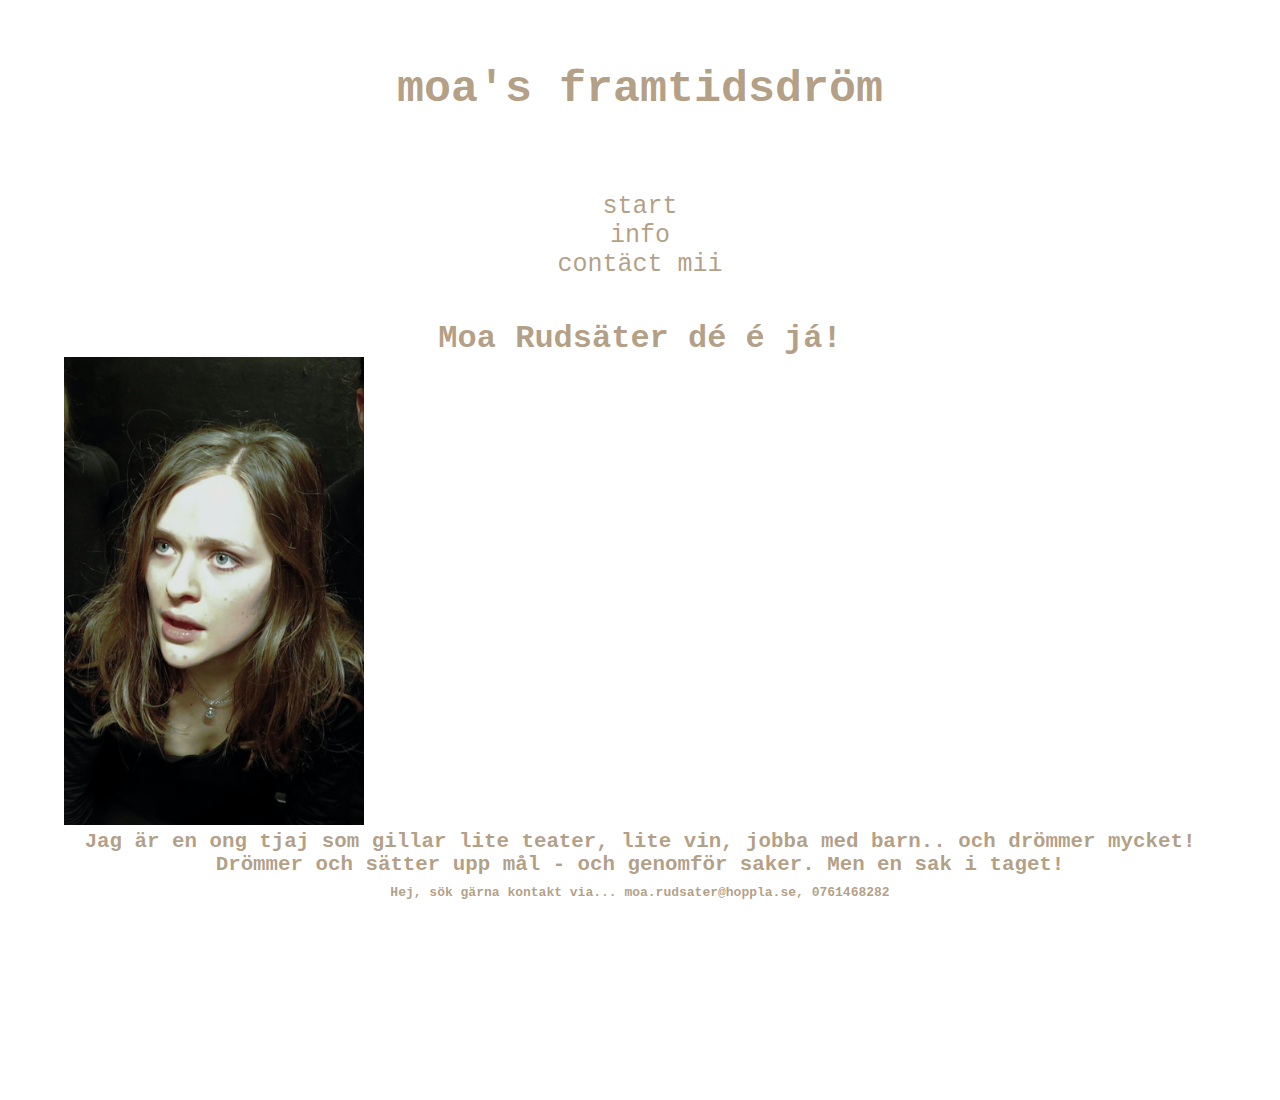
<file: info.html>
<!DOCTYPE html>
<html lang="en">

<head>
    <meta charset="UTF-8">
    <meta http-equiv="X-UA-Compatible" content="IE=edge">
    <meta name="viewport" content="width=device-width, initial-scale=1.0">
    <link rel="stylesheet" href="css/style.css">
    <title>Moa's framtidsdröm</title>
</head>

<body>
    <div class="wrapper">
        <!--Header-->
        <h1 class="header"><a href="index.html"></a> moa's framtidsdröm</h1>
        <!--Menu-->
        <nav>
            <ul class="menu">
                <li class="start"><a href="index.html">start</a></li>
                <li class="info"><a href="info.html">info</a></li>
                <li class="kontakt"><a href="kontakt.html">contäct mii</a></li>
            </ul>
        </nav>

        <main>
            <h1>Moa Rudsäter dé é já!</h1>
            <div class="info">
                <img class="pics"src="images/info1.png" alt="Moa" width="100%" id="moa-i"></img>
            </div>
            <h2>Jag är en ong tjaj som gillar lite teater, lite vin, jobba med barn.. och drömmer mycket! Drömmer och
                sätter
                upp mål - och genomför saker. Men en sak i taget!
            </h2>
        </main>

        <!--Footer-->
        <footer class="footer">
            <h4>Hej, sök gärna kontakt via... moa.rudsater@hoppla.se, 0761468282</h4>
        </footer>
    </div>
</body>

</html>
</file>
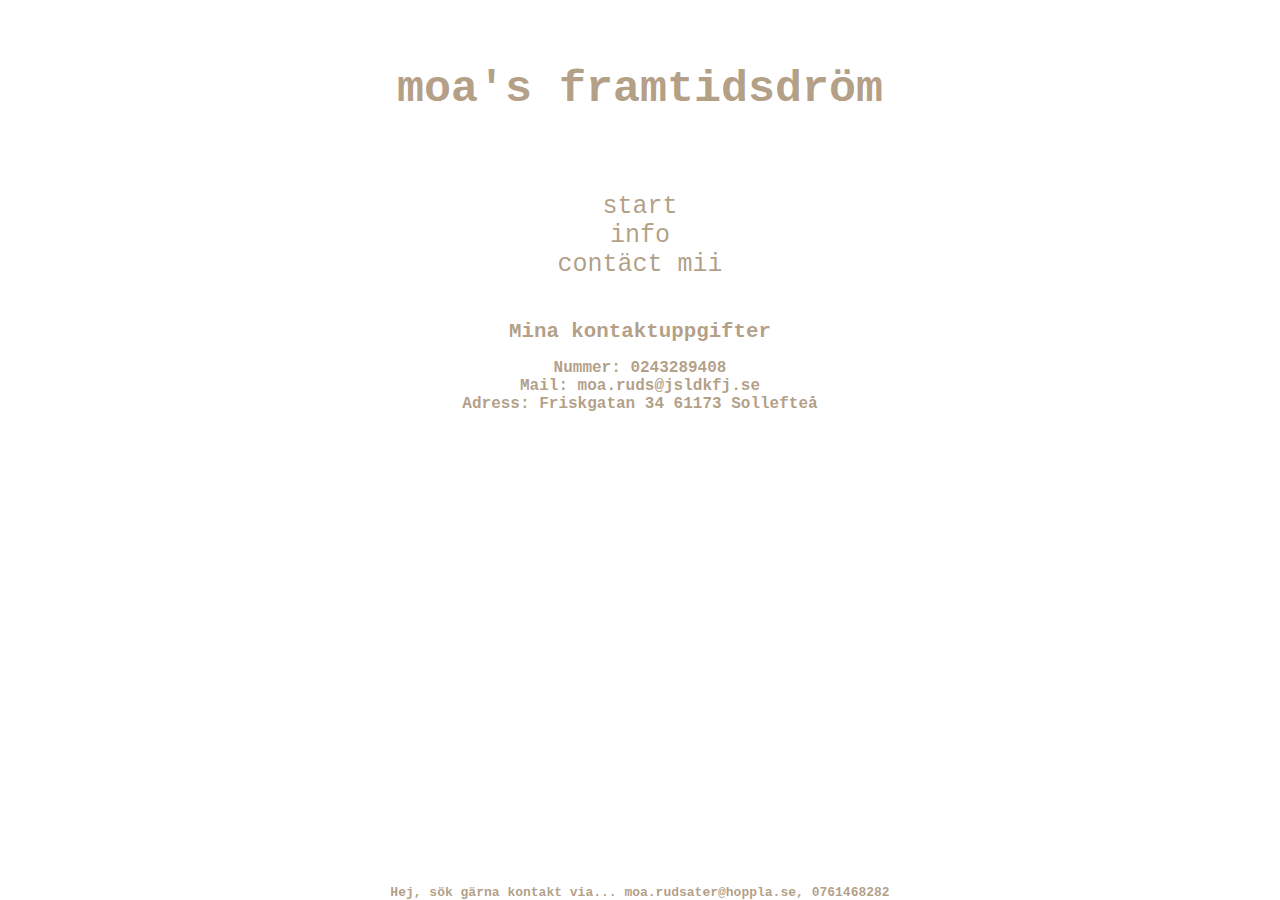
<file: kontakt.html>
<!DOCTYPE html>
<html lang="en">

<head>
    <meta charset="UTF-8">
    <meta http-equiv="X-UA-Compatible" content="IE=edge">
    <meta name="viewport" content="width=device-width, initial-scale=1.0">
    <link rel="stylesheet" href="css/style.css">
    <title>Moa's framtidsdröm</title>
</head>

<body>
    <div class="wrapper">
        <!--Header-->
        <h1 class="header"><a href="index.html"></a>moa's framtidsdröm</h1>

        <!--Menu-->
        <nav>
            <ul class="menu">
                <li class="start"><a href="index.html">start</a></li>
                <li class="info"><a href="info.html">info</a></li>
                <li class="kontakt"><a href="kontakt.html">contäct mii</a></li>
            </ul>
        </nav>

        <!--Main-->
        <main>
            <h2>Mina kontaktuppgifter</h2>
            <h4>Nummer: 0243289408</h4>
            <h4>Mail: moa.ruds@jsldkfj.se</h4>
            <h4>Adress: Friskgatan 34 61173 Sollefteå</h4>
        </main>

        <!--Footer-->
        <footer class="footer">
            <h4>Hej, sök gärna kontakt via... moa.rudsater@hoppla.se, 0761468282</h4>
        </footer>
    </div>

</body>

</html>
</file>
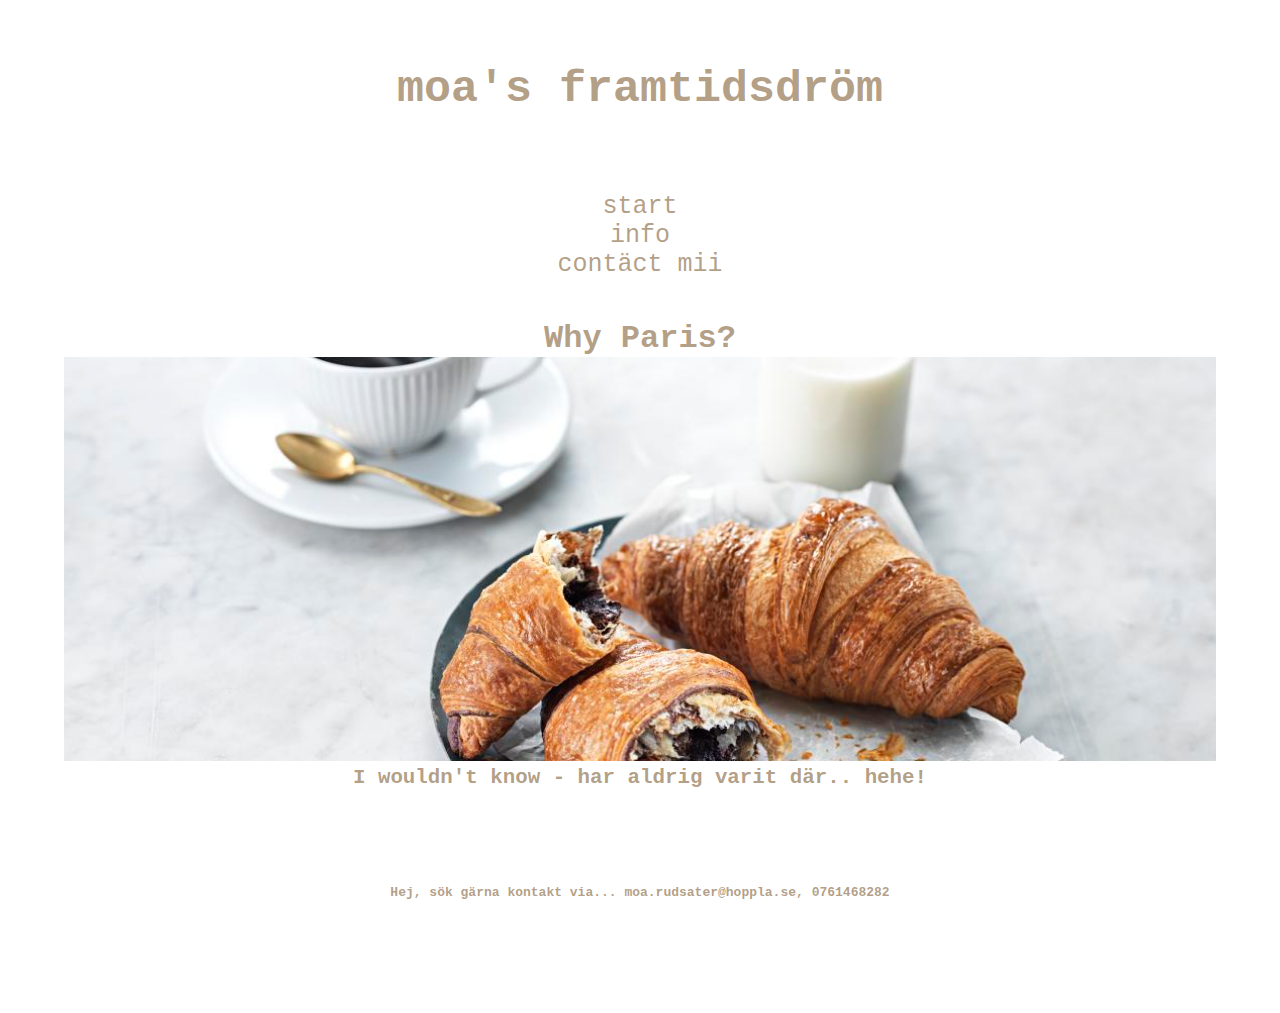
<file: paris.html>
<!DOCTYPE html>
<html lang="en">

<head>
    <meta charset="UTF-8">
    <meta http-equiv="X-UA-Compatible" content="IE=edge">
    <meta name="viewport" content="width=device-width, initial-scale=1.0">
    <link rel="stylesheet" href="css/style.css">
    <title>Moa's framtidsdröm</title>
</head>

<body>
    <div class="wrapper">

        <!--Header-->
        <h1 class="header"><a href="index.html"></a> moa's framtidsdröm</h1>

        <!--Menu-->
        <nav>
            <ul class="menu">
                <li class="start"><a href="index.html">start</a></li>
                <li class="info"><a href="info.html">info</a></li>
                <li class="kontakt"><a href="kontakt.html">contäct mii</a></li>
            </ul>
        </nav>
        <!--Main-->
        <main class="vin-main">
            <h1>Why Paris?</h1>
            <img src="images/croissant.jpeg" alt="croissant" width=100%>
            <h2>I wouldn't know - har aldrig varit där.. hehe!</h2>
        </main>

        <!--Footer-->
        <footer class="footer">
            <h4>Hej, sök gärna kontakt via... moa.rudsater@hoppla.se, 0761468282</h4>
        </footer>
    </div>

</body>

</html>
</file>
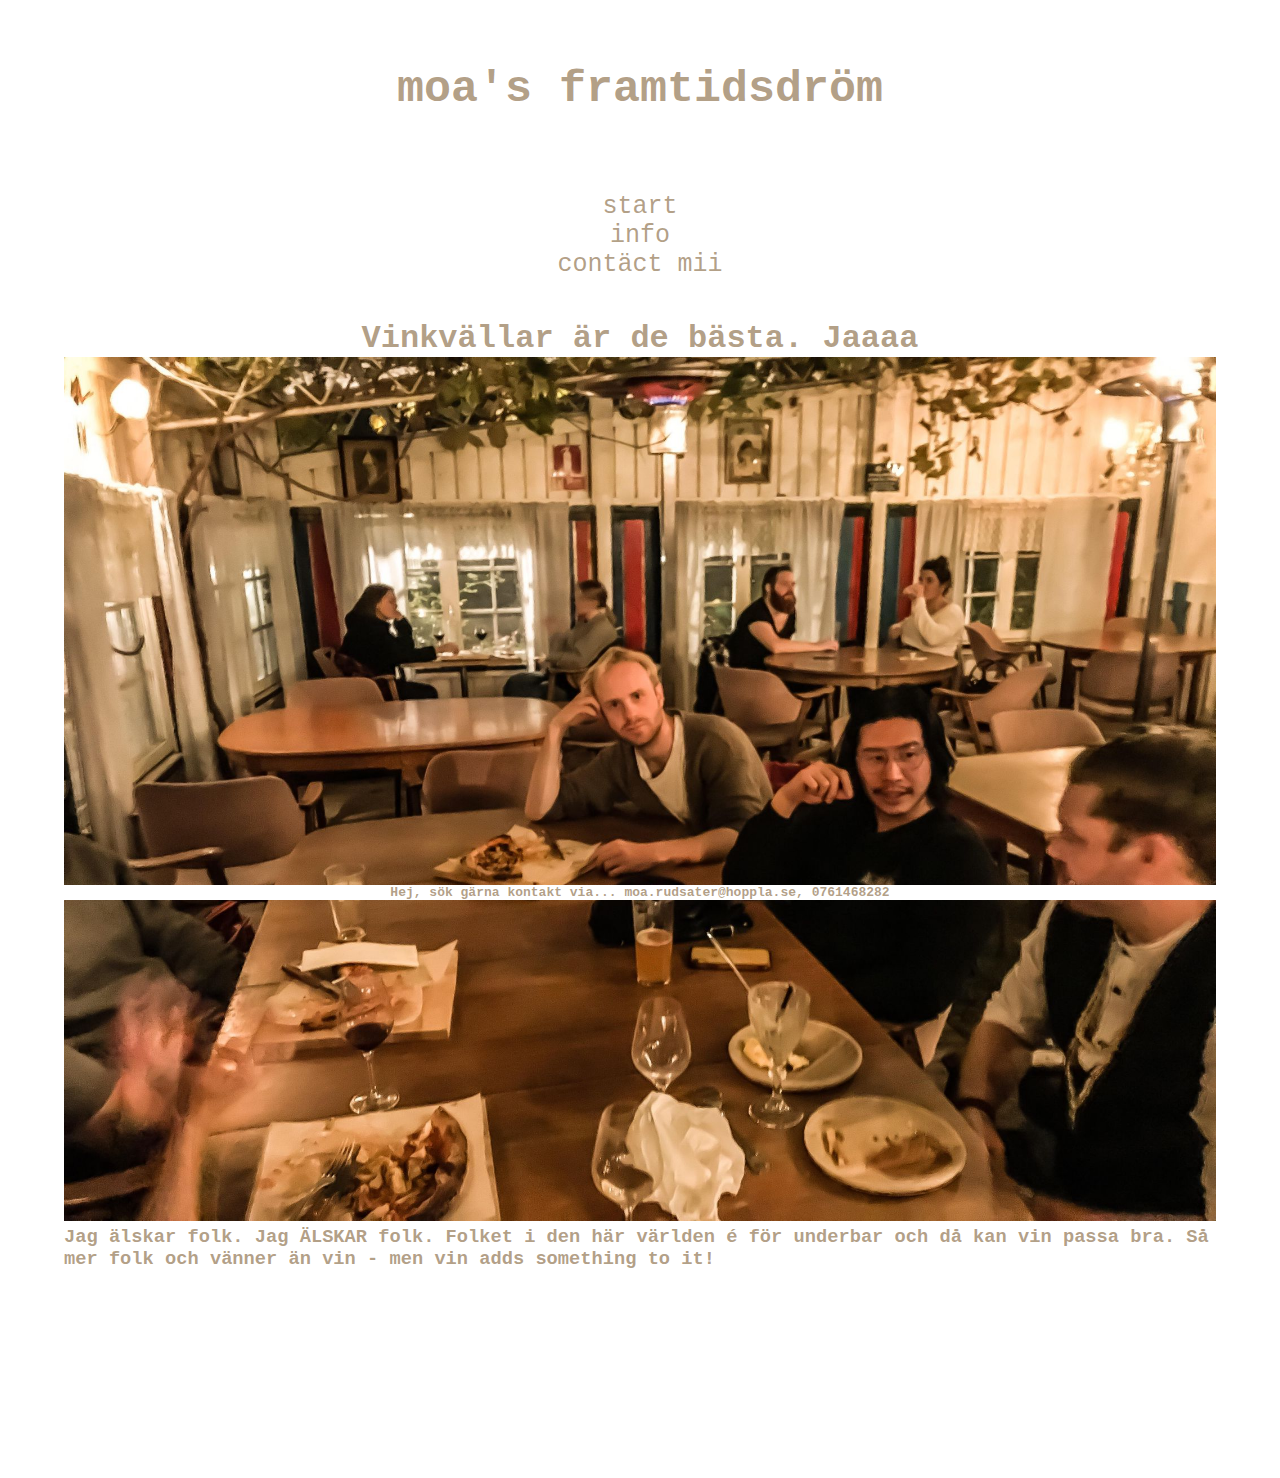
<file: rodvin.html>
<!DOCTYPE html>
<html lang="en">

<head>
    <meta charset="UTF-8">
    <meta http-equiv="X-UA-Compatible" content="IE=edge">
    <meta name="viewport" content="width=device-width, initial-scale=1.0">
    <link rel="stylesheet" href="css/style.css">
    <title>Moa's framtidsdröm</title>
</head>
<div class="wrapper">

    <body>
        <!--Header-->
        <h1 class="header"><a href="index.html"></a> moa's framtidsdröm</h1>
        <!--Menu-->
        <nav>
            <ul class="menu">
                <li class="start"><a href="index.html">start</a></li>
                <li class="info"><a href="info.html">info</a></li>
                <li class="kontakt"><a href="kontakt.html">contäct mii</a></li>
            </ul>
        </nav>

        <!--Main-->

        <Main>
            <h1>Vinkvällar är de bästa. Jaaaa</h1>
            <img src="images/vinkväll.jpg" alt="vänner" width="100%">
            <h3>Jag älskar folk. Jag ÄLSKAR folk. Folket i den här världen é för underbar och då kan vin passa bra. Så
                mer folk och vänner än vin - men vin adds something to it! </h3>
        </Main>

        <!--Footer-->
        <footer class="footer">
            <h4>Hej, sök gärna kontakt via... moa.rudsater@hoppla.se, 0761468282</h4>
        </footer>

</div>
</body>

</html>
</file>
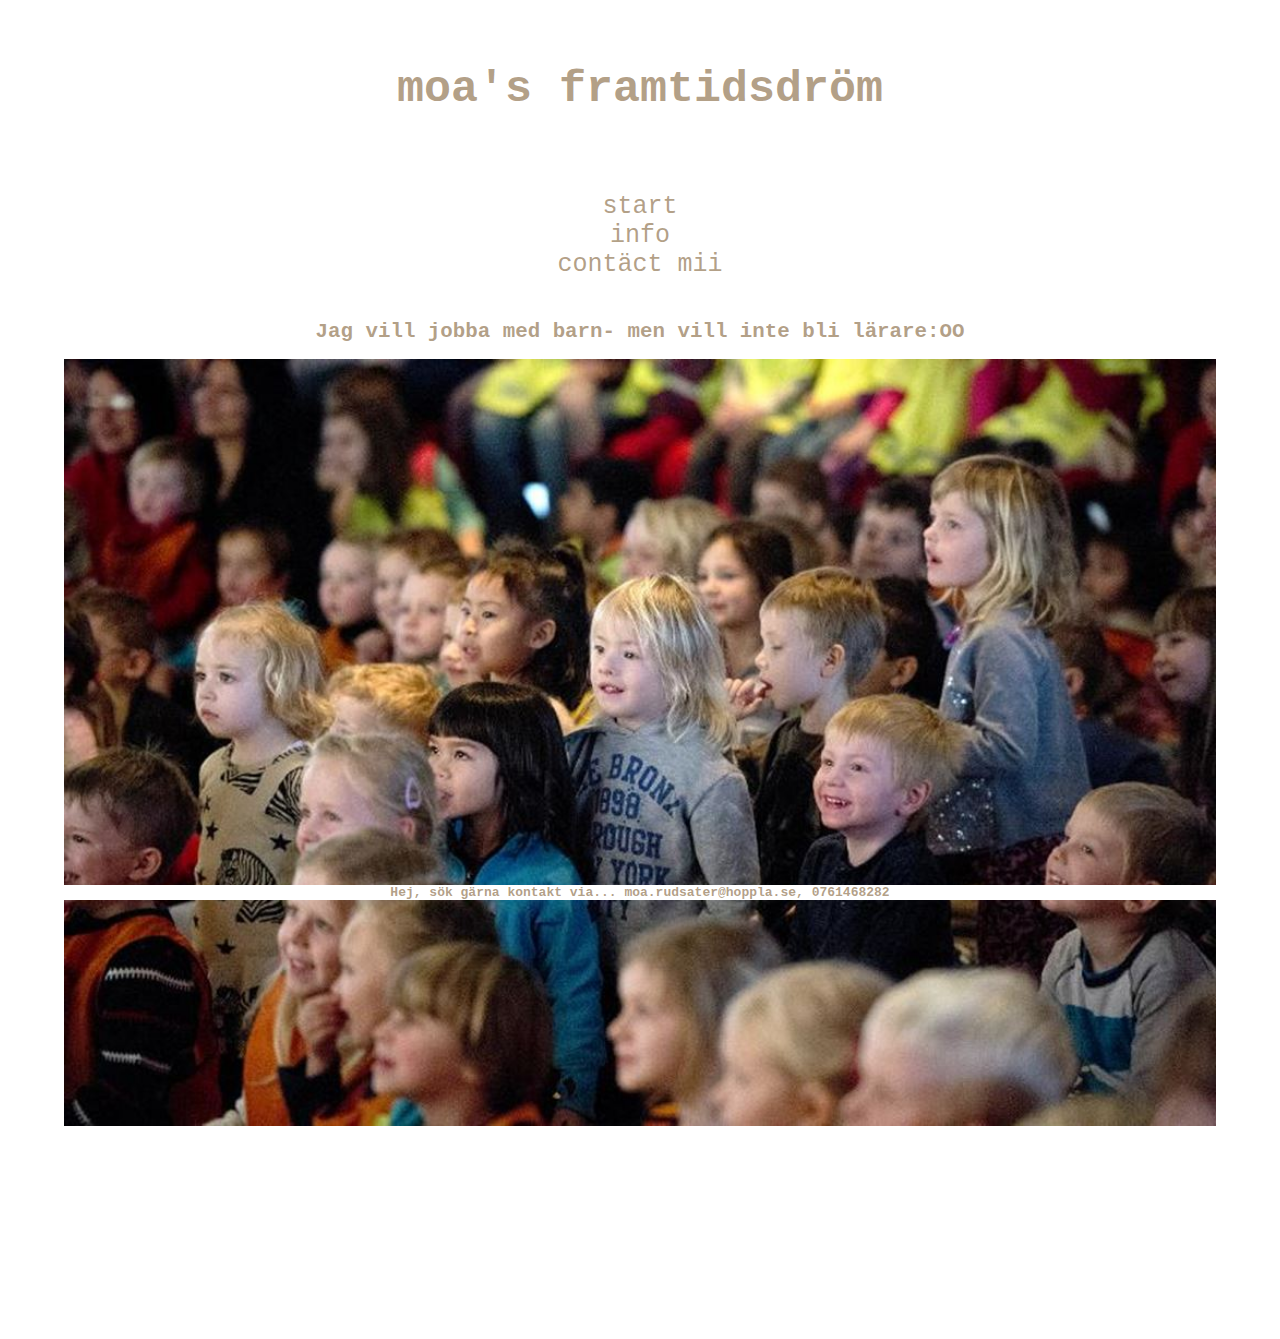
<file: skolor.html>
<!DOCTYPE html>
<html lang="en">

<head>
    <meta charset="UTF-8">
    <meta http-equiv="X-UA-Compatible" content="IE=edge">
    <meta name="viewport" content="width=device-width, initial-scale=1.0">
    <link rel="stylesheet" href="css/style.css">
    <title>Moa's framtidsdröm</title>
</head>

<div class="wrapper">
    <body>

        <!--Header-->
        <h1 class="header"><a href="index.html"></a> moa's framtidsdröm</h1>

        <!--Menu-->
        <nav>
            <ul class="menu">
                <li class="start"><a href="index.html">start</a></li>
                <li class="info"><a href="info.html">info</a></li>
                <li class="kontakt"><a href="kontakt.html">contäct mii</a></li>
            </ul>
        </nav>

        <!--Main-->
        <main>
            <h2>Jag vill jobba med barn- men vill inte bli lärare:OO</h2>
            <img src="images/kids.jpeg" alt="barn" width="100%"></img>
        </main>

        <!--Footer-->
        <footer class="footer">
            <h4>Hej, sök gärna kontakt via... moa.rudsater@hoppla.se, 0761468282</h4>
        </footer>

</div>
</body>

</html>
</file>
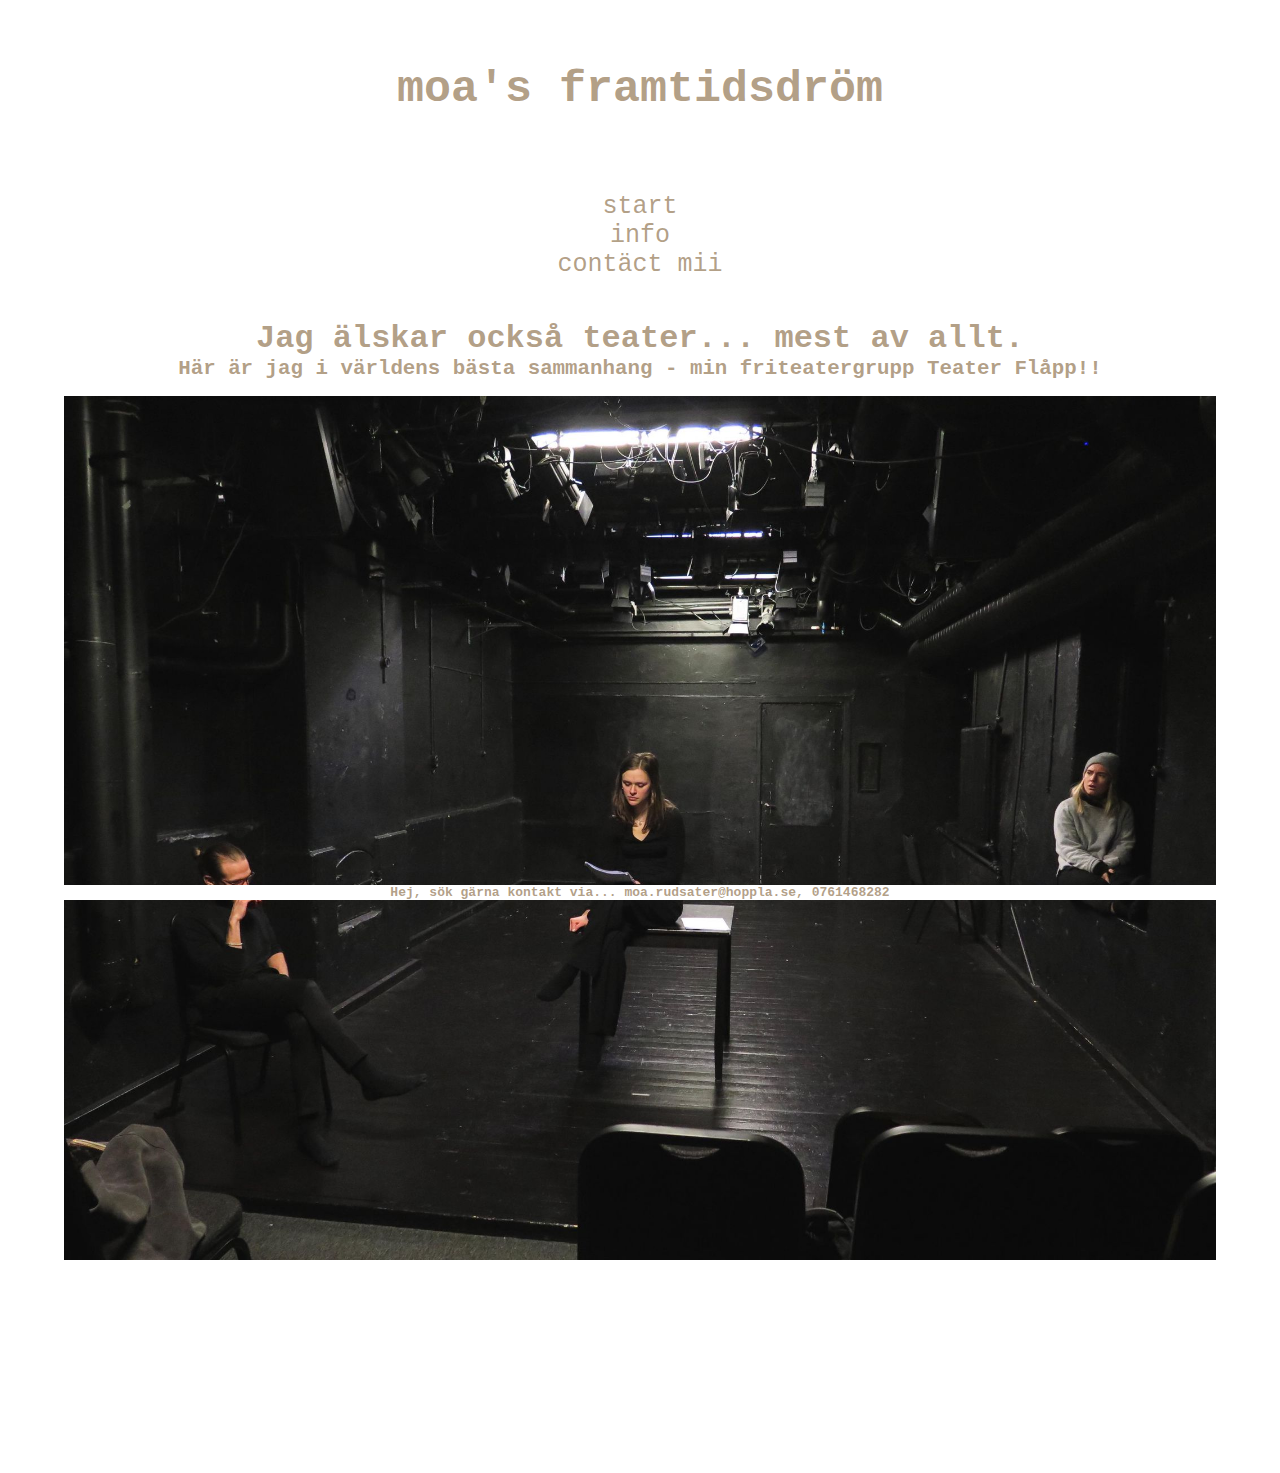
<file: teater.html>
<!DOCTYPE html>
<html lang="en">

<head>
    <meta charset="UTF-8">
    <meta http-equiv="X-UA-Compatible" content="IE=edge">
    <meta name="viewport" content="width=device-width, initial-scale=1.0">
    <link rel="stylesheet" href="css/style.css">
    <title>Moa's framtidsdröm</title>
</head>
<div class="wrapper">

    <body>
        <!--Header-->
        <h1 class="header"><a href="index.html"></a> moa's framtidsdröm</h1>
        <!--Menu-->
        <nav>
            <ul class="menu">
                <li class="start"><a href="index.html">start</a></li>
                <li class="info"><a href="info.html">info</a></li>
                <li class="kontakt"><a href="kontakt.html">contäct mii</a></li>
            </ul>
        </nav>

        <!--Main-->
        <main>
            <h1>Jag älskar också teater... mest av allt.</h1>
            <h2>Här är jag i världens bästa sammanhang - min friteatergrupp Teater Flåpp!!</h2>
            <img src="images/teaterverket.jpg" alt="affisch" width="100%">
        </main>

        <!--Footer-->
        <footer class="footer">
            <h4>Hej, sök gärna kontakt via... moa.rudsater@hoppla.se, 0761468282</h4>
        </footer>
</div>
</body>

</html>
</file>
<file: css/style.css>
* {
   margin: 0;
   padding: 0;
   border: 0;
   outline: 0;

   font-family: 'Courier New', Courier, monospace;
   color: rgba(134, 103, 63, 0.637);
}

.wrapper{
     display: grid; 

     grid-template-columns: auto;
     grid-template-rows: 4rem 4rem auto 5rem;

     row-gap: 4rem;
     margin: 4rem;
}

.header{    
    grid-column: 1/2;
    grid-row: 1/2;

    font-size: 45px;
}

.menu{
    grid-column: 1/2;
    grid-row: 2/3;

    font-size: 25px;

    display: flex;
    flex-flow: column;
    list-style-type: none;
    align-items: center;
}

.main{
    grid-column: 1/2;
    grid-row: 3/4;

    display: flex; 
    flex-flow: row wrap;
    justify-content: center;
    align-items: center;
    list-style-type: none;
}

.footer{
    grid-column: 1/2;
    grid-row: 4/5;
    font-size: 13px;
    
    width: 100%;
    bottom: 0;
    left: 0;

    position: fixed;
    background-color: white;
    text-align: center;
}

a:hover { 
    opacity: 0.8;
    color: rgb(245, 219, 148);
}

a {
    text-decoration: none;
}

img:hover {  
    opacity: 0.8;
    z-index: 99999;
}

h1 {
    text-align: center;
}
h2 {
    text-align: center;
    font-size: 1.3em;
    margin-bottom: 1rem;
}

h4 {
    text-align: center;
}

#moa-i {
    max-width: 300px;
    justify-content: center;
}
@media screen and (min-width: 400px){
.pics {
        max-width: 900px;

}
}
</file>
